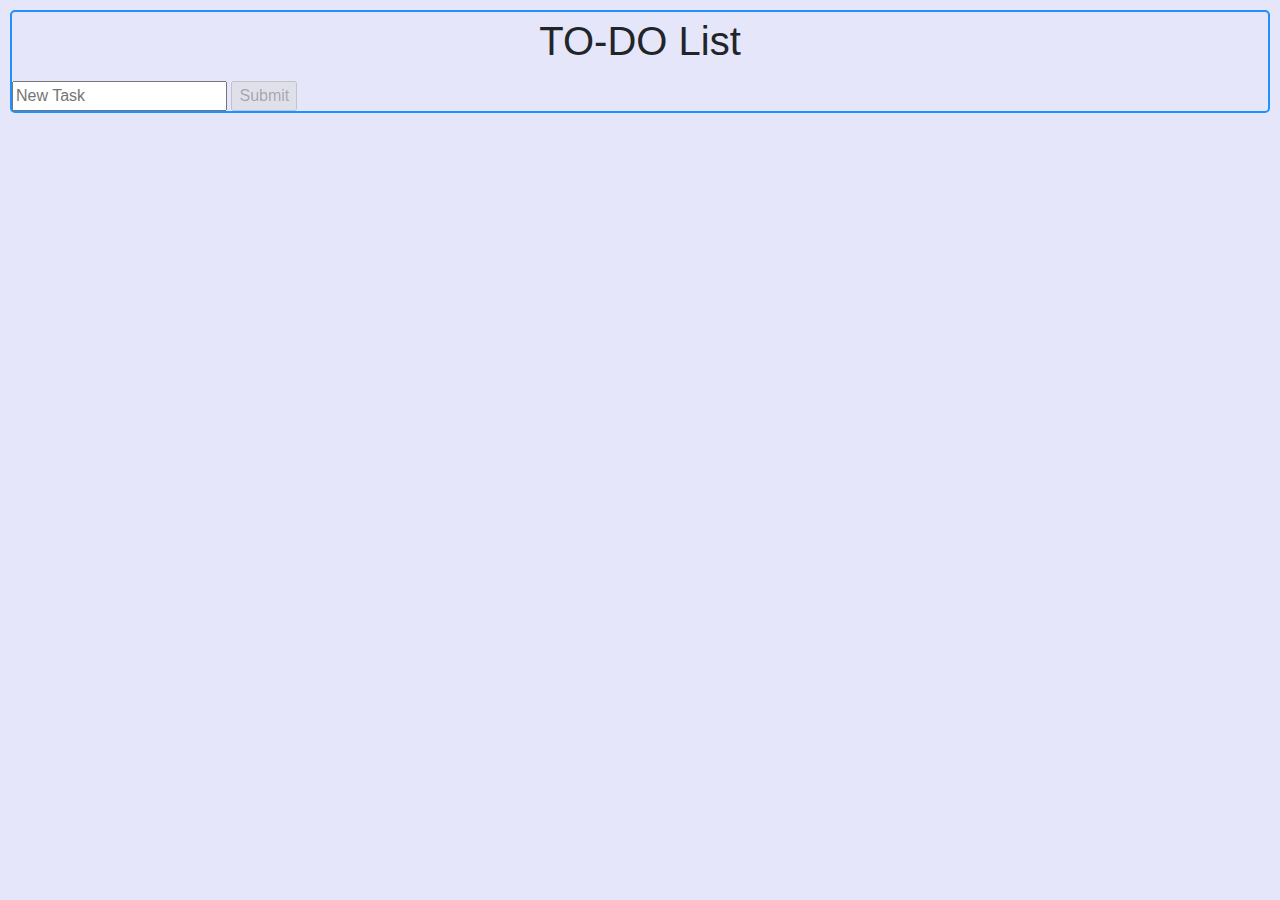
<file: todoList.html>
<!DOCTYPE html>
<html lang="en">
    <head>

        <title>TO-DO List</title>
        <link rel="stylesheet" href="https://stackpath.bootstrapcdn.com/bootstrap/4.5.2/css/bootstrap.min.css" integrity="sha384-JcKb8q3iqJ61gNV9KGb8thSsNjpSL0n8PARn9HuZOnIxN0hoP+VmmDGMN5t9UJ0Z" crossorigin="anonymous">
        <link rel="stylesheet" href="styles.css">
        <script>
            document.addEventListener('DOMContentLoaded',  function() {
                
                // By default, the submit button is disabled
                document.querySelector('#submit').disabled = true;

                document.querySelector('#task').onkeyup = () => {
                    if(document.querySelector('#task').value.length > 0){
                        document.querySelector('#submit').disabled = false;
                    }
                    else{
                        document.querySelector('#submit').disabled = true;
                    }

                }
                
                document.querySelector('form').onsubmit = () => {
                    const task = document.querySelector('#task').value;

                    const li = document.createElement('li');
                    li.innerHTML = task;

                    document.querySelector('#tasks').append(li);

                    document.querySelector('#task').value = '';
                    document.querySelector('#submit').disabled = true;

                    // stop form drom submitting
                    return false;
                }
            });
         </script>
        
    </head>
 
    <body>
        <h1>TO-DO List</h1>
        <ul id="tasks">          
        </ul>

        <form>
            <input id="task" placeholder="New Task" type="text">
            <input id="submit" type="submit">
        </form>

    </body>
</html>
</file>
<file: styles.css>
body {
    background-color: lavender;
    border: 2px;
    margin: 10px;
    border-style: solid;
    border-color: dodgerblue;
    border-radius: 5px;
}

h1 {
    text-align: center;
    margin-top: 5px;
}

#card {
    text-align: center;
    margin-left: 40%;
}

a {
    margin: auto;
}

#button {
    margin: 10px;
    margin-left: 45%;
}
</file>
